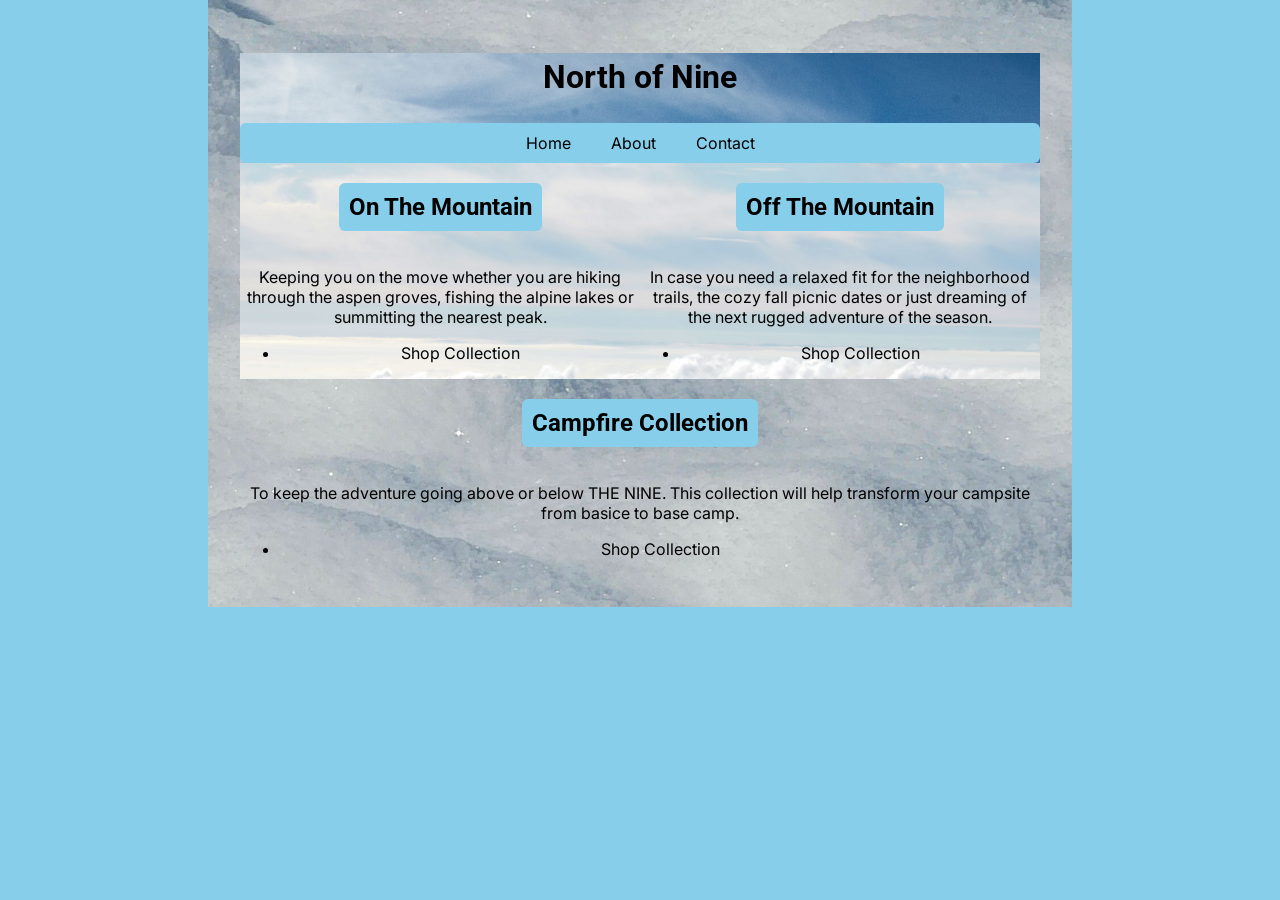
<file: index.html>
<!doctype html>
<html lang="en">

<head>
<link rel="preconnect" href="https://fonts.googleapis.com">
<link rel="preconnect" href="https://fonts.gstatic.com" crossorigin>
<link href="https://fonts.googleapis.com/css2?family=Inter:ital,opsz,wght@0,14..32,100..900;1,14..32,100..900&display=swap" rel="stylesheet">
	<link rel="preconnect" href="https://fonts.googleapis.com">
<link rel="preconnect" href="https://fonts.gstatic.com" crossorigin>
<link href="https://fonts.googleapis.com/css2?family=Roboto:ital,wght@0,100..900;1,100..900&display=swap" rel="stylesheet">
  <title>Typography hierarchy amp; typeface experimentation</title>
    <link rel="stylesheet" href="style.css">

</head>
<header class="site-header">
   <h1 class="site-title">North of Nine</h1>
  <nav class="navbar">
    <ul class="nav-links">
      <li><a href="index.html" class="active">Home</a></li>
      <li><a href="about.html" class="active">About</a></li>
      <li><a href="contact.html" class="active">Contact</a></li>
    </ul>
  </nav>
</header>

<body>
  <div class="columns">
    <div class="column">
      <h2>On The Mountain</h2>
      <p>Keeping you on the move whether you are hiking through the aspen groves, fishing the alpine lakes or summitting the nearest peak. </p>
      <ul>
        <li>Shop Collection</li>
      </ul>
    </div>

    <div class="column">
      <h2>Off The Mountain</h2>
      <p>In case you need a relaxed fit for the neighborhood trails, the cozy fall picnic dates or just dreaming of the next rugged adventure of the season. </p>
      <ul>
        <li>Shop Collection</li>
      </ul>
    </div>
  </div>
  
    <h2>Campfire Collection</h2>
      <p>To keep the adventure going above or below THE NINE. This collection will help transform your campsite from basice to base camp.</p>
       <ul>
        <li>Shop Collection</li>
      </ul>
</body>

</html>
</file>
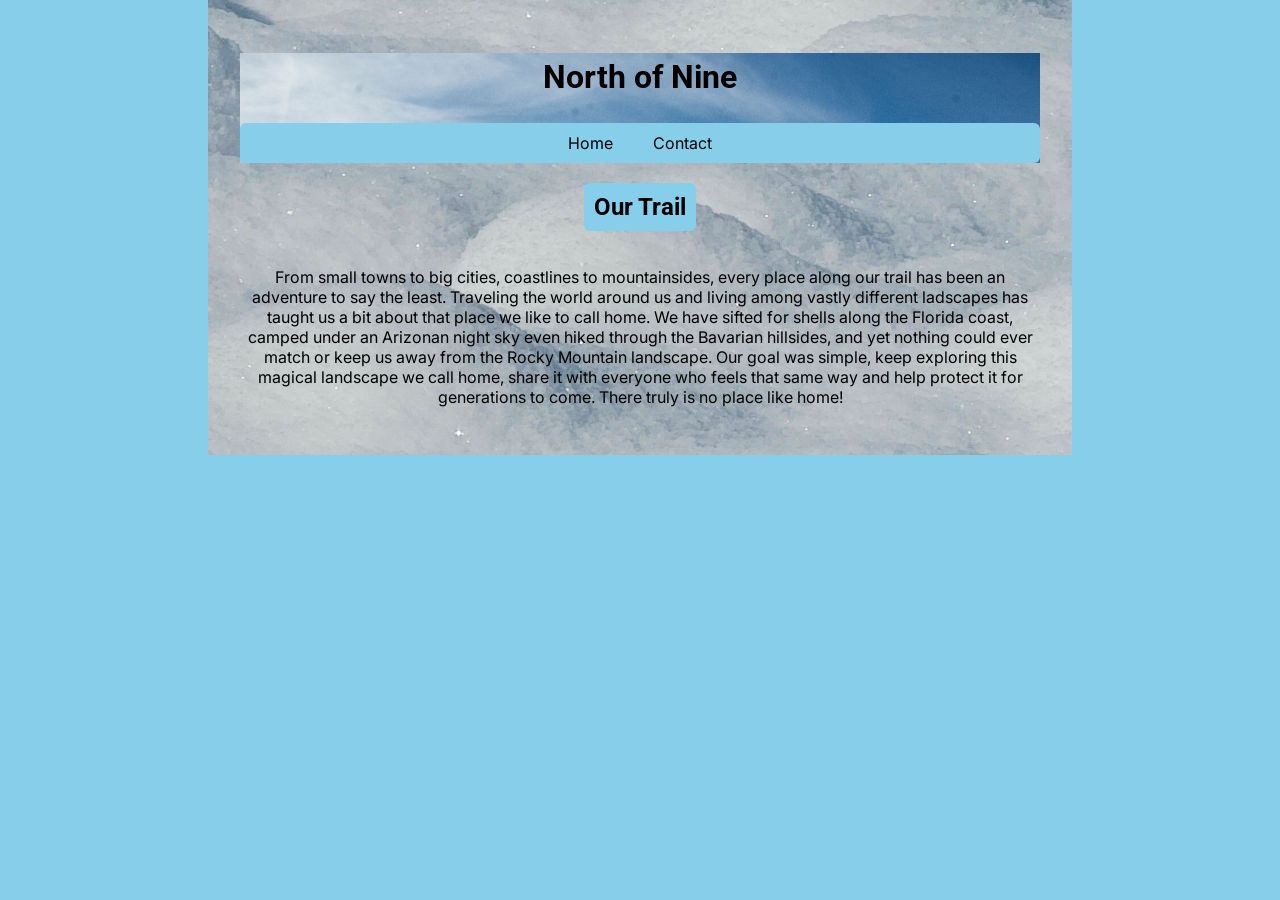
<file: about.html>
<!doctype html>
<html lang="en">

<head>
	<link rel="preconnect" href="https://fonts.googleapis.com">
<link rel="preconnect" href="https://fonts.gstatic.com" crossorigin>
<link href="https://fonts.googleapis.com/css2?family=Inter:ital,opsz,wght@0,14..32,100..900;1,14..32,100..900&display=swap" rel="stylesheet">
	<link rel="preconnect" href="https://fonts.googleapis.com">
<link rel="preconnect" href="https://fonts.gstatic.com" crossorigin>
<link href="https://fonts.googleapis.com/css2?family=Roboto:ital,wght@0,100..900;1,100..900&display=swap" rel="stylesheet">
  <title>Typography hierarchy amp; typeface experimentation</title>
    <link rel="stylesheet" href="style.css">

</head>
<header class="site-header">
   <h1 class="site-title">North of Nine</h1>
  <nav class="navbar">
    <ul class="nav-links">
      <li><a href="index.html" class="active">Home</a></li>
      <li><a href="contact.html" class="active">Contact</a></li>
    </ul>
  </nav>
</header>

<body>
  <h2>Our Trail</h2>
  <div class="grid-container">
    <div class="column">
  <p>From small towns to big cities, coastlines to mountainsides, every place along our trail has been an adventure to say the least. 
    Traveling the world around us and living among vastly different ladscapes has taught us a bit about that place we like to call home. 
    We have sifted for shells along the Florida coast, camped under an Arizonan night sky even hiked through the Bavarian hillsides, 
    and yet nothing could ever match or keep us away from the Rocky Mountain landscape. Our goal was simple, keep exploring this magical
    landscape we call home, share it with everyone who feels that same way and help protect it for generations to come. There truly is no 
    place like home!</p>
    </div>
  </div>
</body>

</html>
</file>
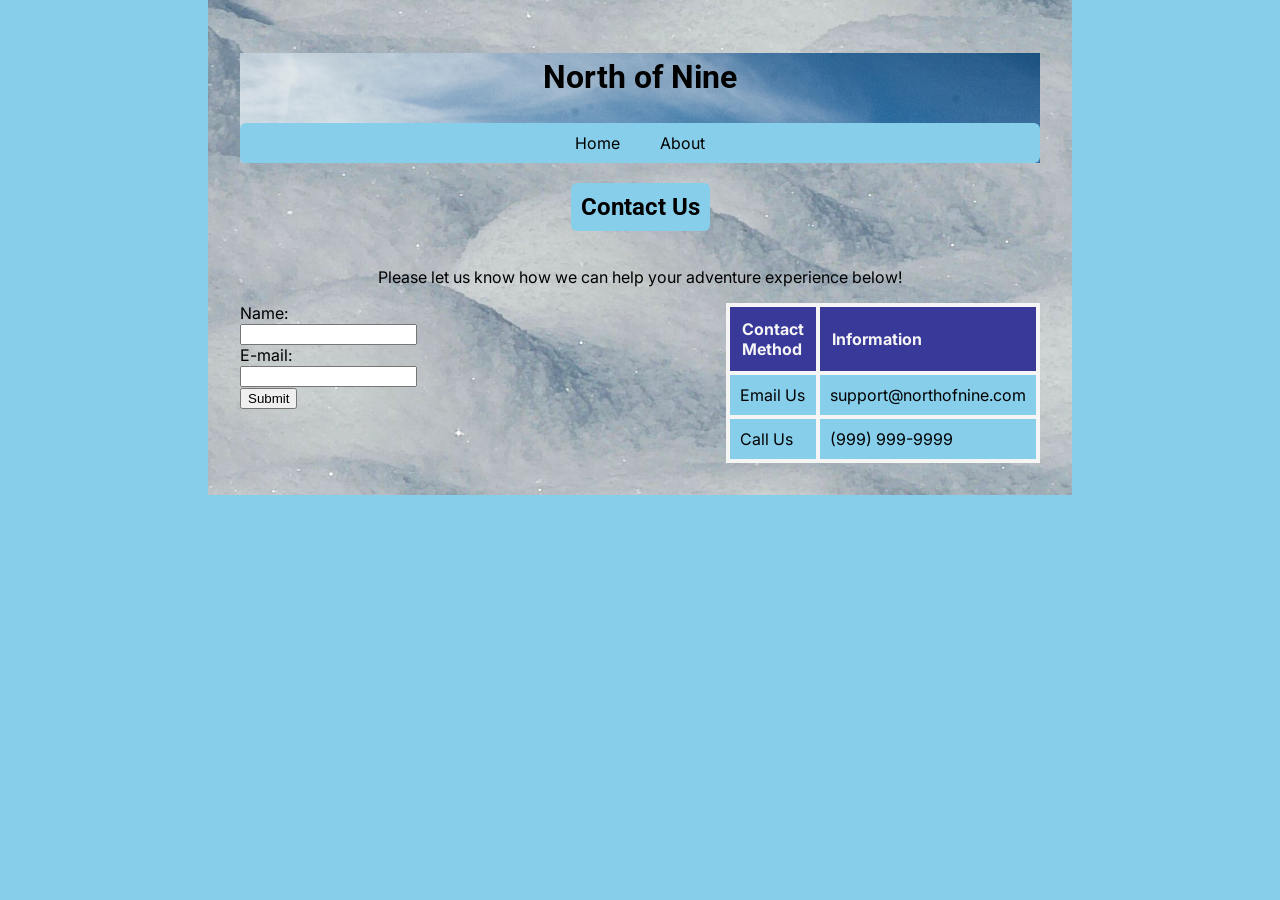
<file: contact.html>
<!doctype html>
<html lang="en">

<head>
	<link rel="preconnect" href="https://fonts.googleapis.com">
<link rel="preconnect" href="https://fonts.gstatic.com" crossorigin>
<link href="https://fonts.googleapis.com/css2?family=Inter:ital,opsz,wght@0,14..32,100..900;1,14..32,100..900&display=swap" rel="stylesheet">
	<link rel="preconnect" href="https://fonts.googleapis.com">
<link rel="preconnect" href="https://fonts.gstatic.com" crossorigin>
<link href="https://fonts.googleapis.com/css2?family=Roboto:ital,wght@0,100..900;1,100..900&display=swap" rel="stylesheet">
  <title>Typography hierarchy amp; typeface experimentation</title>
    <link rel="stylesheet" href="style.css">

</head>
<header class="site-header">
   <h1 class="site-title">North of Nine</h1>
  <nav class="navbar">
    <ul class="nav-links">
      <li><a href="index.html" class="active">Home</a></li>
      <li><a href="about.html" class="active">About</a></li>
    </ul>
  </nav>
</header>

<body>
  <h2>Contact Us</h2>
  <div class="grid-container">
    <div class="column">
  <p>Please let us know how we can help your adventure experience below! </p>
    </div>
  </div>
 
<div class="contact-container">
 <div class="contact-form"

   <form action="welcome.php" method="post">
    Name: <input type="text" name="name"><br>
    E-mail: <input type="text" name="email"><br>
    <input type="submit">
   </form>

</div>

<table class="contact-table"

 <table>
    <tr>
        <th>Contact Method</th>
        <th>Information</th>
    </tr>
    <tr>
        <td>Email Us</td>
        <td>support@northofnine.com</td>
    </tr>
    <tr>
        <td>Call Us</td>
        <td>(999) 999-9999</td>
    </tr>
 </table>

</div>


</body>

</html>
</file>
<file: style.css>
html { background: skyblue; }

.site-header {
  text-align: center;
  background-image: url(mountainlandscape3.jpg);
  background-repeat: no-repeat;
  background-position: center center;
  background-attachment: fixed;
  background-size: cover;
}

.navbar {
    background-color: skyblue;
    padding: 10px 20px;
    border-radius: 6px;
}

nav ul {
    list-style: none;      
    display: flex;          
    justify-content: center;
    gap: 20px;               
    padding: 0;
    margin: 0;
}

nav li {
    margin: 0;
    padding: 0;
}

nav a {
    text-decoration: none;
    color: black;
    padding: 10px;
}

nav a:hover {
    color: silver;
}

body { 
  background: whitesmoke;
  width: 800px;
  margin: 0 auto;
  padding: 2rem;
  font-family: "Inter", sans-serif;
  font-optical-sizing: auto;
  font-style: normal;
  text-align: center;
  background-image: url(snowytexture.jpg);
  background-repeat: no-repeat;
  background-position: center center;
  background-attachment: fixed;
  background-size: cover;
}

table {
  border-collapse: collapse;
  width: 100px;
  margin-left: auto;
  margin-right: 0;
}

th {
  background-color: rgb(57, 57, 154);
  color: whitesmoke;
  padding: 12px;
}

td {
  background-color: skyblue;
  color: black;
  padding: 10px;
}

th, td {
  border: 4px solid whitesmoke;
  text-align: left;
}

.contact-container {
    display: flex;
    justify-content: space-between;
    align-items: flex-start;
    gap: 30px;
}

.contact-form {
    width: 200px;
    text-align: left;
}

.contact-table {
    width: 200;
    margin-left: auto;
}

.columns {
  background-image: url(mountainlandscape2.jpg);
  background-repeat: no-repeat;
  background-position: center center;
  background-attachment: fixed;
  background-size: cover;
  display: flex;
  align-items: flex-start;
  gap: 10px
  padding: 5px;
}

.column {
  flex:1;
  min-width: 0;
}

h1 {
  border: none;
  padding:5px;
  display: center;
  border-radius: 2px;
  font-family: "Roboto", sans-serif;
  font-optical-sizing: auto;
  font-style: normal; 
  font-variation-settings:
    "wdth" 100; 
}

h2 { 
  border: none;
  padding:10px;
  background-color: skyblue;
  display: inline-block;
  border-radius: 6px;
 font-family: "Roboto", sans-serif;
  font-optical-sizing: auto;
  font-style: normal;
  font-variation-settings:
    "wdth" 100;
}
</file>
